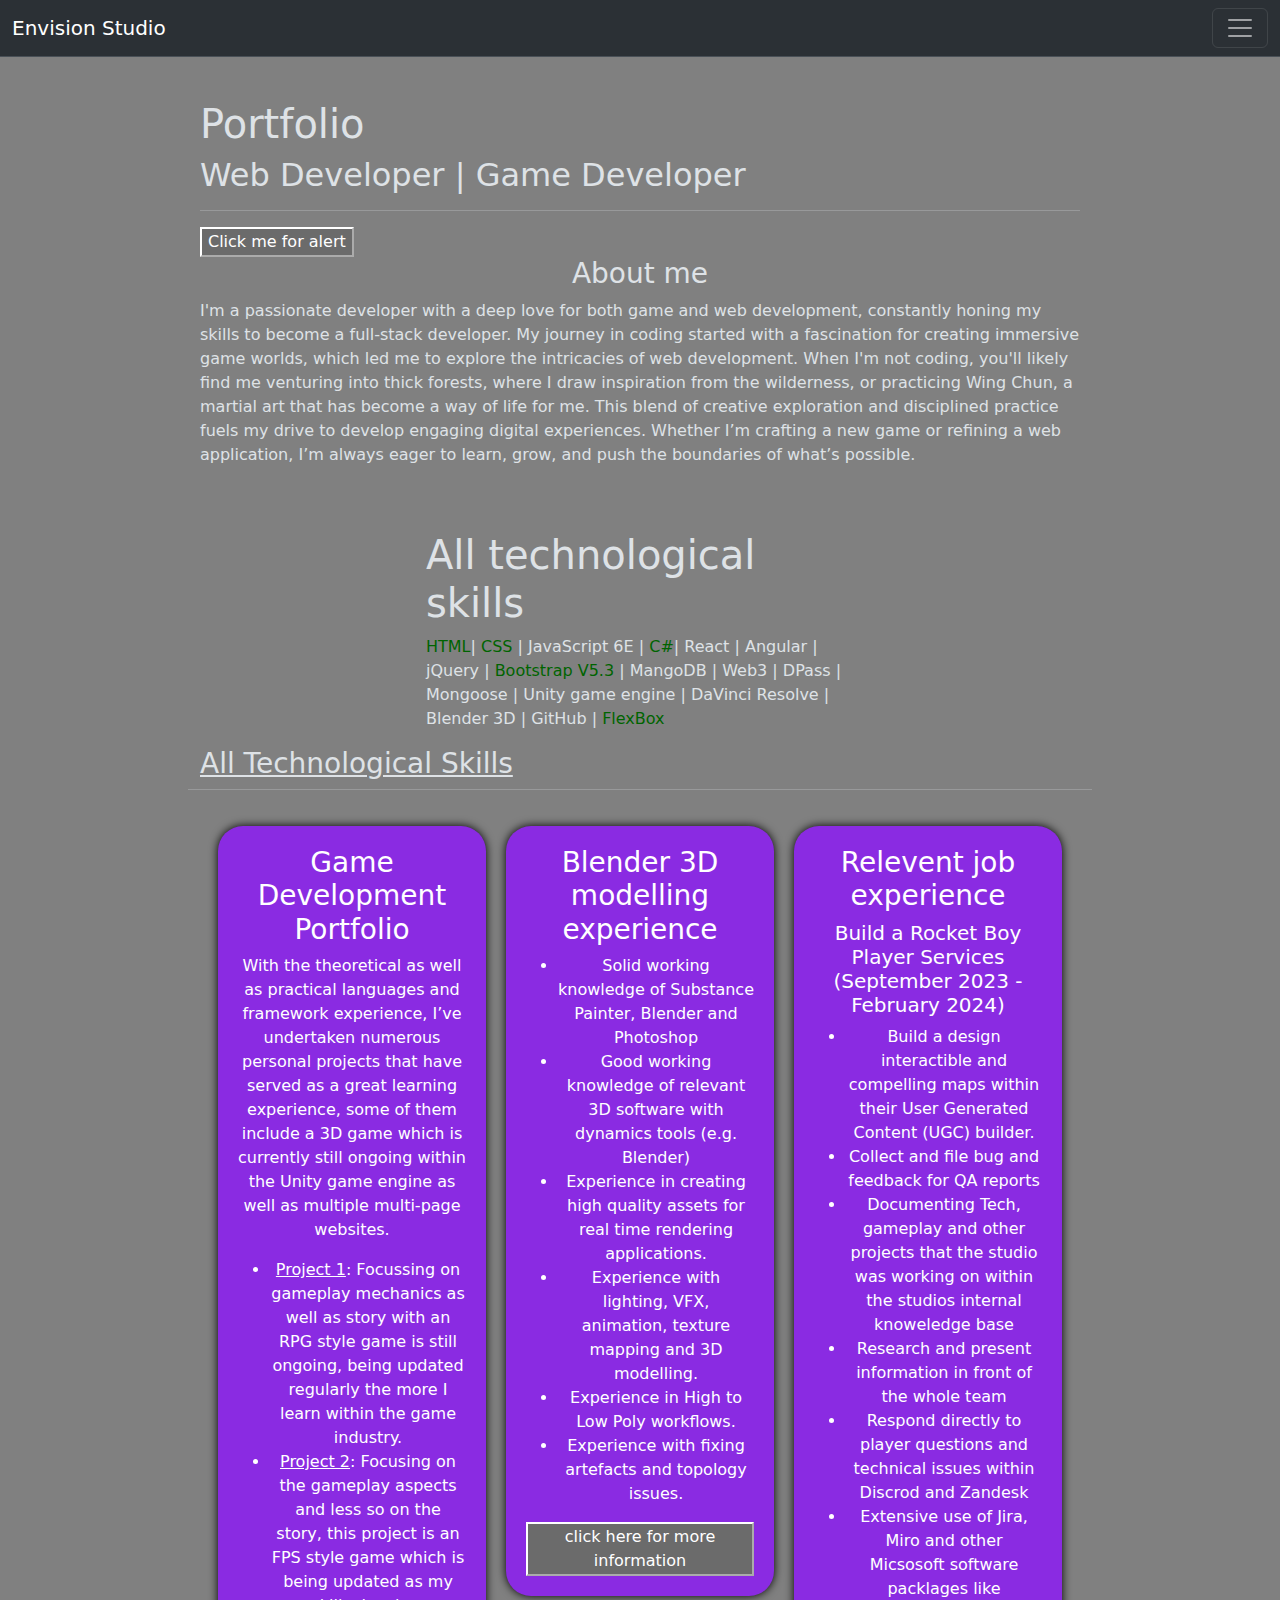
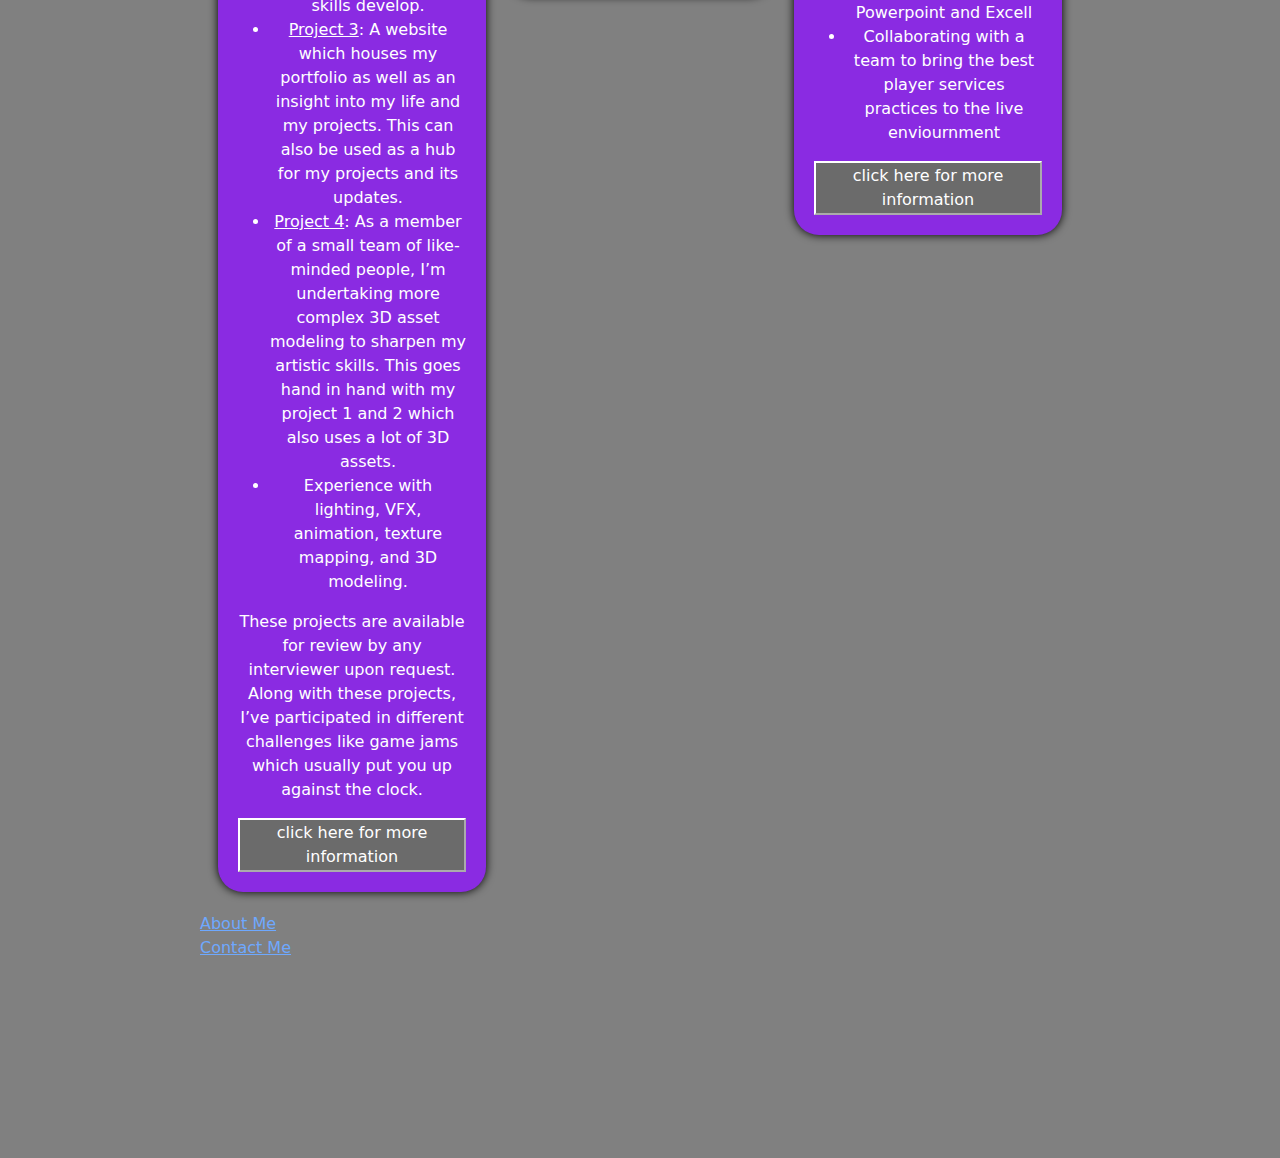
<file: index.html.html>
<!DOCTYPE html>
<html lang="en" data-bs-theme="dark">
<head>
    <meta charset="UTF-8">
    <title>Kamil's Portfolio</title>
    <link href="https://cdn.jsdelivr.net/npm/bootstrap@5.3.0/dist/css/bootstrap.min.css" rel="stylesheet">
    <link rel="stylesheet" type="text/css" href="styles.css">
    <!--Bootstrap CSS link -->
    <link href="https://cdn.jsdelivr.net/npm/bootstrap@5.3.0/dist/css/bootstrap.min.css" rel="stylesheet" integrity="sha384-9ndCyUaIbzAi2FUVXJi0CjmCapSmO7SnpJef0486qhLnuZ2cdeRhO02iuK6FUUVM" crossorigin="anonymous" />
</head>
<body>
  <h1>Portfolio</h1>
    <h2>Web Developer | Game Developer</h2>
    <!-- Nav Bar -->
    <nav class="navbar fixed-top bg-body-tertiary bg-dark border-bottom border-bottom-dark" data-bs-theme="dark">
        <div class="container-fluid">
            <a class="navbar-brand" href="#">Envision Studio</a>
            <button class="navbar-toggler" type="button" data-bs-toggle="collapse" data-bs-target="#navbarSupportedContent" aria-controls="navbarSupportedContent" aria-expanded="false" aria-label="Toggle navigation">
                <span class="navbar-toggler-icon"></span>
            </button>
            <div class="collapse navbar-collapse" id="navbarSupportedContent">
                <ul class="navbar-nav me-auto mb-2 mb-lg-0">
                    <li class="nav-item">
                        <a class="nav-link active" aria-current="page" href="#">
                            <svg xmlns="http://www.w3.org/2000/svg" width="16" height="16" fill="currentColor" class="bi bi-facebook" viewBox="0 0 16 16">
                                <path d="M16 8.049c0-4.446-3.582-8.05-8-8.05C3.58 0-.002 3.603-.002 8.05c0 4.017 2.926 7.347 6.75 7.951v-5.625h-2.03V8.05H6.75V6.275c0-2.017 1.195-3.131 3.022-3.131.876 0 1.791.157 1.791.157v1.98h-1.009c-.993 0-1.303.621-1.303 1.258v1.51h2.218l-.354 2.326H9.25V16c3.824-.604 6.75-3.934 6.75-7.951z" />
                            </svg>
                            Home
                        </a>
                    </li>
                    <li class="nav-item">
                      <a class="nav-link" href="#"></a>
                    </li>
                    <li class="nav-item dropdown">
                        <a class="nav-link dropdown-toggle" href="#" role="button" data-bs-toggle="dropdown" aria-expanded="false">
                            Portfolio
                        </a>
                        <ul class="dropdown-menu">
                            <li><a class="dropdown-item" href="./public/Game-Development-Experience.html">Game Development</a></li>
                            <li><a class="dropdown-item" href="./public/3D-Assets-In-Blender.html">3D Modelling</a></li>
                            <li><a class="dropdown-item" href="#">Gallery</a></li>
                            <li><a class="dropdown-item" href="#">Under Review</a></li>
                            <li>
                                <hr class="dropdown-divider">
                            </li>
                            <li><a class="dropdown-item" href="#">Game Projects</a></li>
                        </ul>
                    </li>
                    <li class="nav-item">
                        <a style="color:tomato;" class="nav-link disabled">Disabled</a>
                    </li>
                </ul>
                <form class="d-flex" role="search">
                    <input class="form-control me-2" type="search" placeholder="Search" aria-label="Search">
                    <button class="btn btn-outline-success" type="submit">Search</button>
                </form>
            </div>
        </div>
    </nav>
    <!-- Nav Bar End-->
    <hr>
    <button id="myButton">Click me for alert</button>
    <div>
      <h3 id="about-me">About me</h3>
      <p>I'm a passionate developer with a deep love for both game and web development, constantly honing my skills to become a full-stack developer. My journey in coding started with a fascination for creating immersive game worlds, which led me to explore the intricacies of web development. When I'm not coding, you'll likely find me venturing into thick forests, where I draw inspiration from the wilderness, or practicing Wing Chun, a martial art that has become a way of life for me. This blend of creative exploration and disciplined practice fuels my drive to develop engaging digital experiences. Whether I’m crafting a new game or refining a web application, I’m always eager to learn, grow, and push the boundaries of what’s possible.</p>
    </div>
    <div class="row py-lg-5">
        <div class="col-lg-6 col-md-8 mx-auto">
            <h1 class="fw-light">All technological skills</h1>
            <p id="skills"><span id="completed" data-bs-toggle="tooltip" data-bs-placement="top" title="HTML experience (2 years)">HTML</span>| <span id="completed">CSS</span> | JavaScript 6E | <span id="completed">C#</span>| React | Angular | jQuery | <span id="completed">Bootstrap V5.3</span> | MangoDB | Web3 | DPass | Mongoose | Unity game engine | DaVinci Resolve | Blender 3D | GitHub | <span id="completed">FlexBox</span></p>
        </div>
        <div id="liveAlertPlaceHolder"></div>
    <h3><u>All Technological Skills</u></h3>
    <hr>
<div class="flex-container">
  <div class="box">
    <h3>Game Development Portfolio</h3>
    <p>With the theoretical as well as practical languages and framework experience, I’ve undertaken numerous personal projects that have served as a great learning experience, some of them include a 3D game which is currently still ongoing within the Unity game engine as well as multiple multi-page websites.</p>
    <ul>
        <li><u>Project 1</u>: Focussing on gameplay mechanics as well as story with an RPG style game is still ongoing, being updated regularly the more I learn within the game industry.</li>
        <li><u>Project 2</u>: Focusing on the gameplay aspects and less so on the story, this project is an FPS style game which is being updated as my skills develop.</li>
        <li><u>Project 3</u>: A website which houses my portfolio as well as an insight into my life and my projects. This can also be used as a hub for my projects and its updates.</li>
        <li><u>Project 4</u>: As a member of a small team of like-minded people, I’m undertaking more complex 3D asset modeling to sharpen my artistic skills. This goes hand in hand with my project 1 and 2 which also uses a lot of 3D assets.</li>
        <li>Experience with lighting, VFX, animation, texture mapping, and 3D modeling.</li>
    </ul>
    <p>These projects are available for review by any interviewer upon request. Along with these projects, I’ve participated in different challenges like game jams which usually put you up against the clock.</p>
    <button id="moreInfoButton3">click here for more information</button>
  </div>
  <div class="box">
    <h3>Blender 3D modelling experience</h3>
    <ul>
      <li>Solid working knowledge of Substance Painter, Blender and Photoshop</li>
      <li>Good working knowledge of relevant 3D software with dynamics tools (e.g. Blender)</li>
      <li>Experience in creating high quality assets for real time rendering applications.</li>
      <li>Experience with lighting, VFX, animation, texture mapping and 3D modelling.</li>
      <li>Experience in High to Low Poly workflows.</li>
      <li>Experience with fixing artefacts and topology issues.</li>
    </ul>
      <button id="moreInfoButton1">click here for more information</button>
  </div>
  <div class="box">
    <h3>Relevent job experience</h3>
    <h5>Build a Rocket Boy Player Services (September 2023 - February 2024)</h4>
      <ul>
        <li>Build a design interactible and compelling maps within their User Generated Content (UGC) builder.</li>
        <li>Collect and file bug and feedback for QA reports</li>
        <li>Documenting Tech, gameplay and other projects that the studio was working on within the studios internal knoweledge base</li>
        <li>Research and present information in front of the whole team</li>
        <li>Respond directly to player questions and technical issues within Discrod and Zandesk</li>
        <li>Extensive use of Jira, Miro and other Micsosoft software packlages like Powerpoint and Excell</li>
        <li>Collaborating with a team to bring the best player services practices to the live enviournment</li>
      </ul>
        <button id="moreInfoButton2">click here for more information</button>
  </div>
</div>
<a href="./public/about.html">About Me</a>
<a href="./public/contact.html">Contact Me</a>
<!-- JavaScript link (External file) -->
<script src="index.js" charset="UTF-8"></script>
<!--Popper.js JavaScript link -->
<script src="https://cdnjs.cloudflare.com/ajax/libs/popper.js/2.11.6/umd/popper.min.js"></script>
<!--Bootstrap.js JavaScript link -->
<script src="https://cdn.jsdelivr.net/npm/bootstrap@5.3.0/dist/js/bootstrap.bundle.min.js" integrity="sha384-geWF76RCwLtnZ8qwWowPQNguL3RmwHVBC9FhGdlKrxdiJJigb/j/68SIy3Te4Bkz" crossorigin="anonymous"></script>
<script>
  document.addEventListener('DOMContentLoaded', function(){
    var tooltipTriggerList = [].slice.call(document.querySelectorAll('[data-bs-toggle="tooltip"]'))
    var tooltipList = tooltipTriggerList.map(function (tooltipTriggerE1) {
      return new bootstrap.Tooltip(tooltipTriggerE1)
    })
  })
</script>


<!-- TODO -->
<!-- Add a container to parts of code that need it -->
</body>
    


</html>
</file>
<file: styles.css>
body {
	background-color: grey;
	padding-top: 100px;
	padding-left: 200px;
	padding-right: 200px;
	padding-bottom: 150px;
	max-width: 2550px;
}

.wrapper > div {
	border-radius: 5px;
  	background-color: rgb(186, 186, 186);
  	padding: 1em;
}

.wrapper {
	display: flex;
	gap: 10px;
}
.flex-container {
    display: flex; /* Enables Flexbox layout */
    flex-wrap: wrap;
    flex-direction: row; /* Aligns children in a row (default setting) */
    justify-content: space-between; /* Distributes space between items */
    padding: 20px; /* Adds padding around the container */
}

.box {
    flex: 1; /* Allows the boxes to grow equally */
    justify-content: center;
    border-radius: 25px;
    margin: 0 10px; /* Adds space between the boxes */
    background-color: blueviolet; /* Sets background color */
    text-align: center; /* Centers text horizontally */
    padding: 20px; /* Adds padding inside each box */
    box-shadow: 0 0 10px rgba(0, 0, 0, 1.0); /* Adds shadow to the boxes */
    color: white; /* Sets text color for contrast */
    box-sizing: border-box; /* Ensures padding and border are included in the element's total width and height */
    align-self: flex-start; /* aligns the content of each item to its size */
}
.alert {
	text-align: center;
	margin-right: 150px;
	margin-left: 550px;
}
#completed {
	color: darkgreen;
}
#about-me {
	text-align: center;
}
</file>
